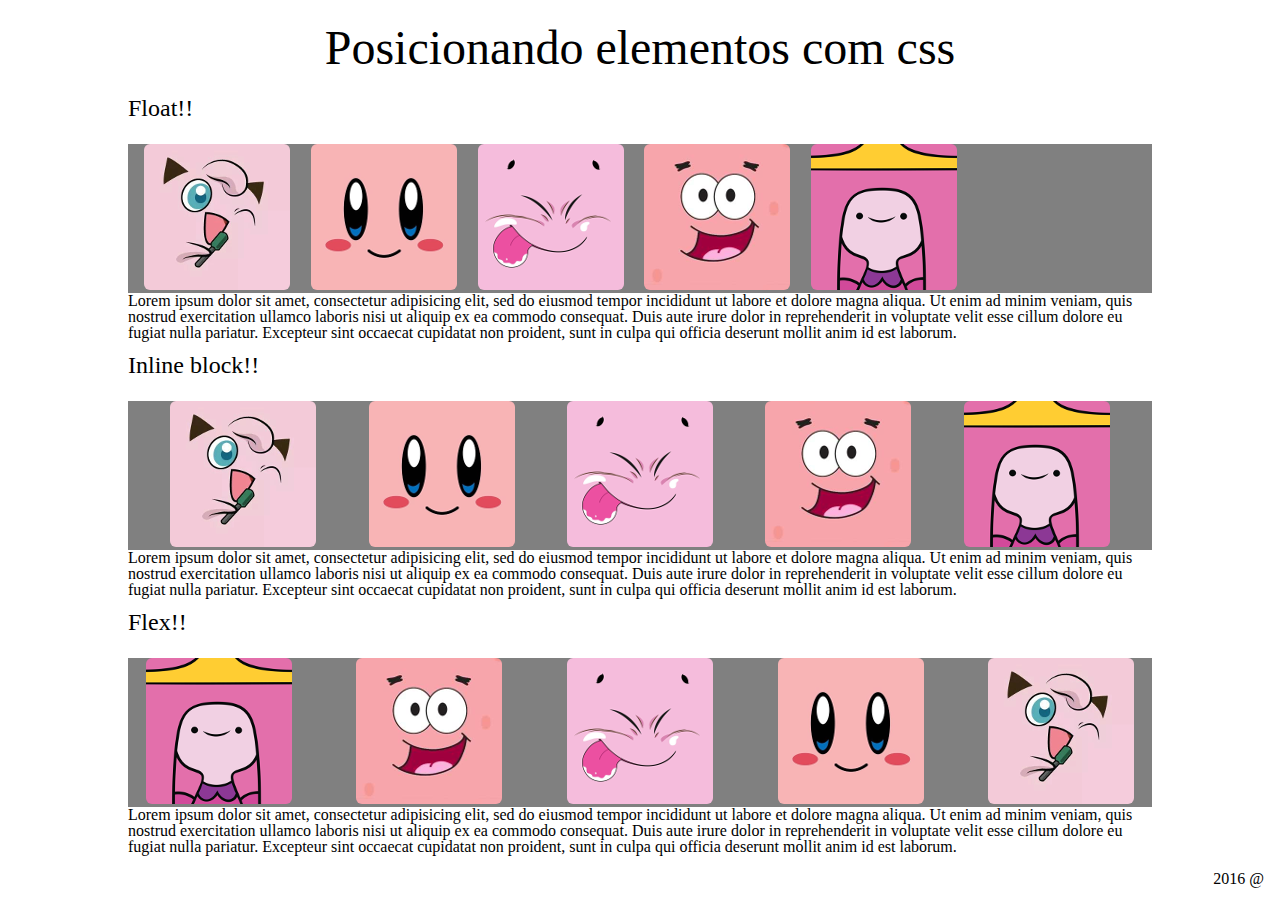
<file: index.html>
<!DOCTYPE html>
<html lang="br">
	<head>
		<meta http-equiv="Content-Type" content="text/html; charset=utf-8">
		<title>Posicionando com css</title>
		<link rel="stylesheet" type="text/css" href="css/reset.css">
		<link rel="stylesheet" type="text/css" href="css/style.css">
	</head>
	<body>
		<header>
			<h1>Posicionando elementos com css</h1>		
		</header>
		<main>
			<h2>Float!!</h2>		
			<ul class="galeria-float">
				<li><img src="img/jigglipuff.png"></li>
				<li><img src="img/kirby.png"></li>
				<li><img src="img/madimbu.png"></li>
				<li><img src="img/patrick.png"></li>
				<li><img src="img/jujuba.png"></li>
			</ul>

			<p class="text">Lorem ipsum dolor sit amet, consectetur adipisicing elit, sed do eiusmod tempor incididunt ut labore et dolore magna aliqua. Ut enim ad minim veniam, quis nostrud exercitation ullamco laboris nisi ut aliquip ex ea commodo consequat. Duis aute irure dolor in reprehenderit in voluptate velit esse cillum dolore eu fugiat nulla pariatur. Excepteur sint occaecat cupidatat non proident, sunt in culpa qui officia deserunt mollit anim id est laborum.</p>

			<h2>Inline block!!</h2>
			<ul class="galeria-inline">
				<li><img src="img/jigglipuff.png">
				<li><img src="img/kirby.png">
				<li><img src="img/madimbu.png">
				<li><img src="img/patrick.png">
				<li><img src="img/jujuba.png">
			</ul>

			<p>Lorem ipsum dolor sit amet, consectetur adipisicing elit, sed do eiusmod tempor incididunt ut labore et dolore magna aliqua. Ut enim ad minim veniam, quis nostrud exercitation ullamco laboris nisi ut aliquip ex ea commodo consequat. Duis aute irure dolor in reprehenderit in voluptate velit esse cillum dolore eu fugiat nulla pariatur. Excepteur sint occaecat cupidatat non proident, sunt in culpa qui officia deserunt mollit anim id est laborum.</p>

			<h2>Flex!!</h2>
			<ul class="galeria-flex">
				<li><img src="img/jigglipuff.png"></li>
				<li><img src="img/kirby.png"></li>
				<li><img src="img/madimbu.png"></li>
				<li><img src="img/patrick.png"></li>
				<li><img src="img/jujuba.png"></li>
			</ul>

			<p>Lorem ipsum dolor sit amet, consectetur adipisicing elit, sed do eiusmod tempor incididunt ut labore et dolore magna aliqua. Ut enim ad minim veniam, quis nostrud exercitation ullamco laboris nisi ut aliquip ex ea commodo consequat. Duis aute irure dolor in reprehenderit in voluptate velit esse cillum dolore eu fugiat nulla pariatur. Excepteur sint occaecat cupidatat non proident, sunt in culpa qui officia deserunt mollit anim id est laborum.</p>
		</main>

		<footer>
			<p>2016 @</p>
		</footer>
	</body>
</html>
</file>
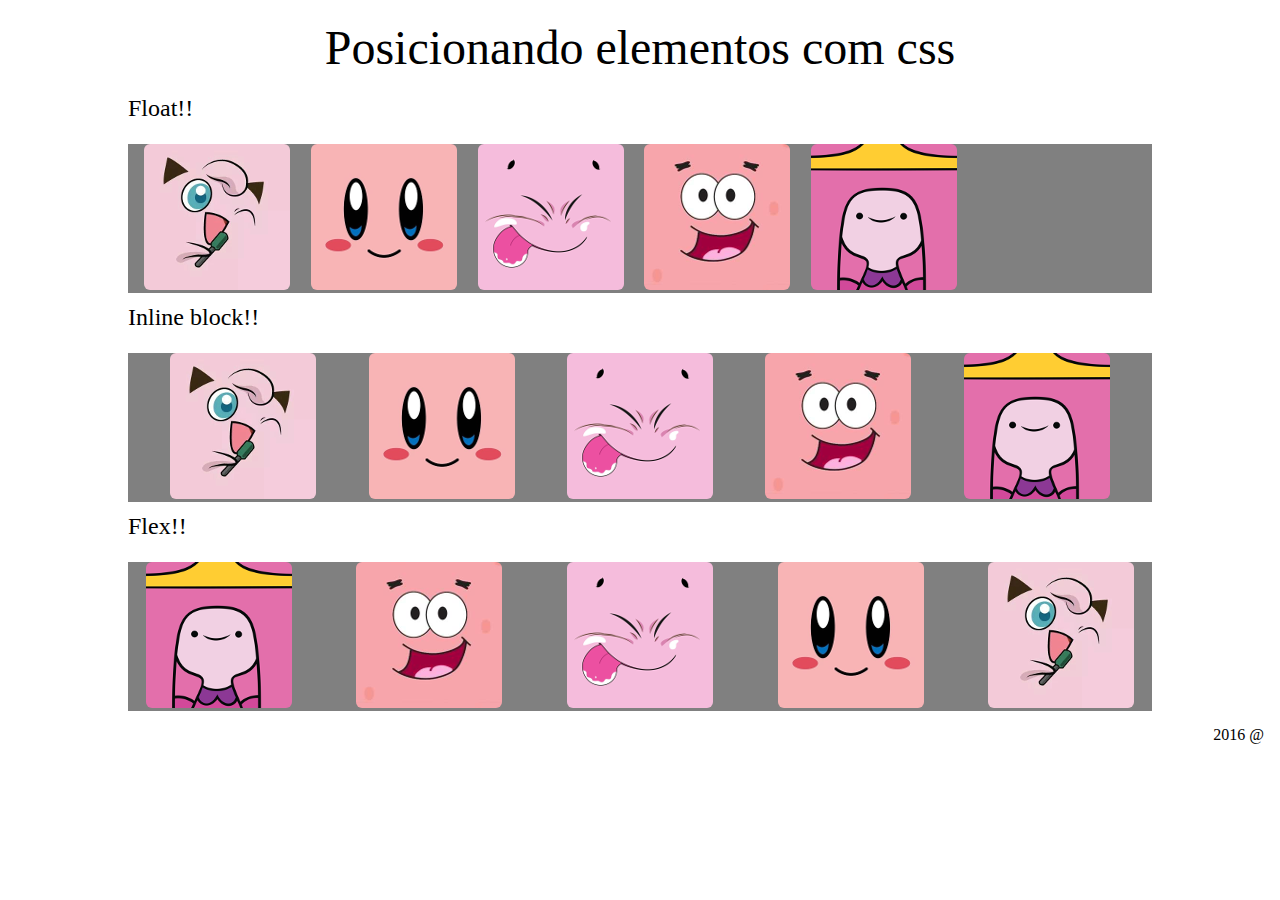
<file: post.html>
<!DOCTYPE html>
<html lang="br">
	<head>
		<meta http-equiv="Content-Type" content="text/html; charset=utf-8">
		<title>Posicionando com css</title>
		<link rel="stylesheet" type="text/css" href="css/reset.css">
		<link rel="stylesheet" type="text/css" href="css/style.css">
	</head>
	<body>
		<header>
			<h1>Posicionando elementos com css</h1>		
		</header>
		<main>
			<h2>Float!!</h2>		
			<ul class="galeria-float">
				<li><img src="img/jigglipuff.png"></li>
				<li><img src="img/kirby.png"></li>
				<li><img src="img/madimbu.png"></li>
				<li><img src="img/patrick.png"></li>
				<li><img src="img/jujuba.png"></li>
			</ul>

			<h2>Inline block!!</h2>
			<ul class="galeria-inline">
				<li><img src="img/jigglipuff.png">
				<li><img src="img/kirby.png">
				<li><img src="img/madimbu.png">
				<li><img src="img/patrick.png">
				<li><img src="img/jujuba.png">
			</ul>

			<h2>Flex!!</h2>
			<ul class="galeria-flex">
				<li><img src="img/jigglipuff.png"></li>
				<li><img src="img/kirby.png"></li>
				<li><img src="img/madimbu.png"></li>
				<li><img src="img/patrick.png"></li>
				<li><img src="img/jujuba.png"></li>
			</ul>						
		</main>

		<footer>
			<p>2016 @</p>
		</footer>
	</body>
</html>
</file>
<file: css/style.css>
header h1 {
	font-size: 3em;
	text-align: center;
	margin: .5em;
}

h2 {
	font-size: 1.5em;
	margin-bottom: 1em;
	margin-top: .5em;
}

footer p {
	margin: 1em;
	text-align: right;
}

main {
	max-width: 1024px;
	margin: 0 auto;
}

ul {
	padding-left: 1em;
	background-color: gray;
}

li img {
	border-radius: 6px;
	height: auto;
	max-width: 100%;	
}

/*com float*/
.galeria-float {
	overflow: auto;
}

.galeria-float li {
	float: left;
	max-width: 20%;
	padding-right: 1.3em;
}

/*com inline*/
.galeria-inline {
	padding-right: 1em;
	text-align: center;
}

.galeria-inline li {
	padding-left: 0.1em;
	padding-right: 0.1em;
	box-sizing: border-box;

	display: inline-block;
	width: 20%;
}

/*com flex*/
.galeria-flex {
	padding-right: 1em;
	display: flex;
	flex-direction: row-reverse;
	justify-content: space-between;
}

.galeria-flex li {
	padding-left: 0.1em;
	padding-right: 0.1em;
	box-sizing: border-box;
}

.text {
	clear: both;
}
</file>
